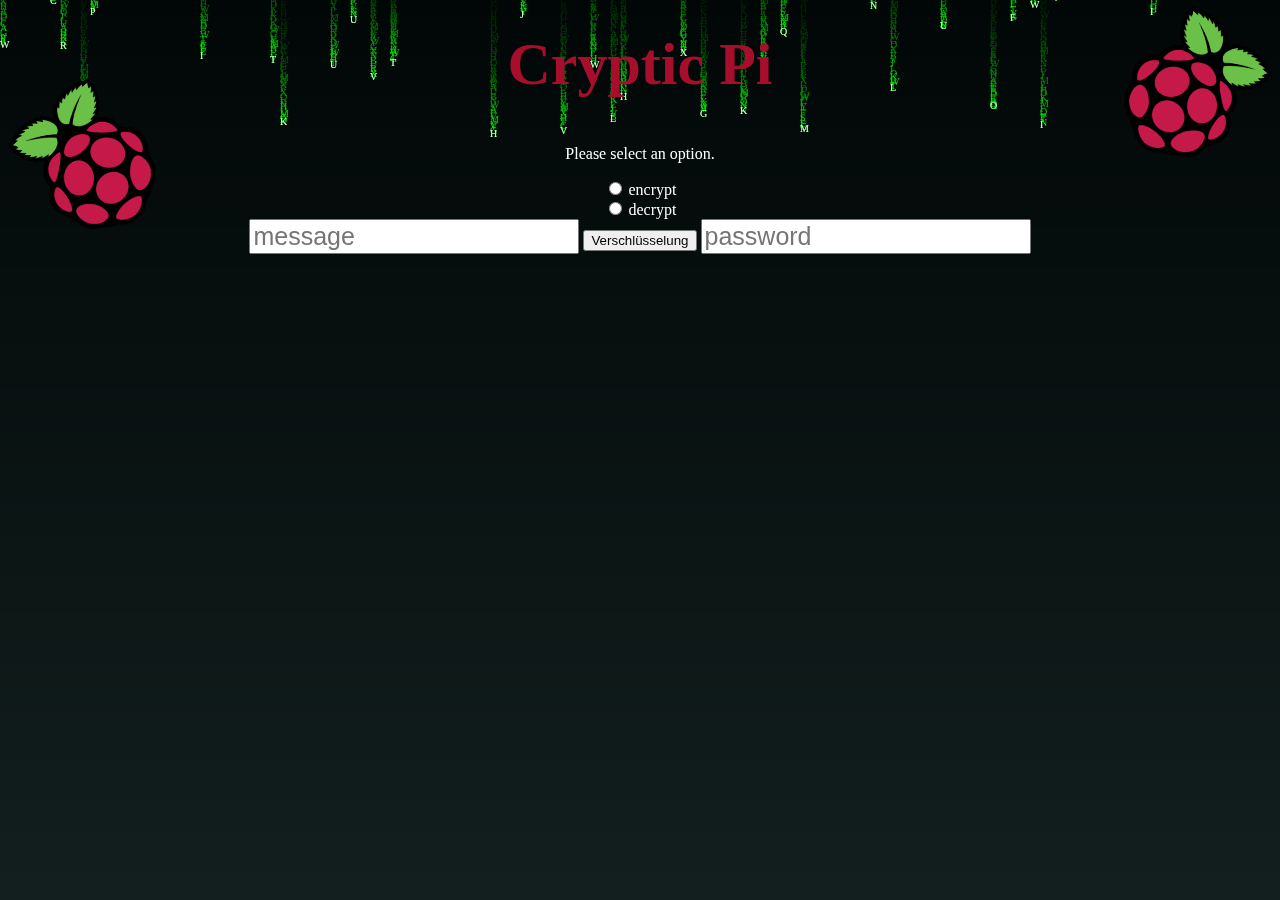
<file: templates/index.HTML>
<!DOCTYPE html>
<html lang="en">
<head>
    <meta charset="UTF-8">
    <meta name="viewport" content="width=device-width, initial-scale=1.0">
    <title>Document</title>
    <style>
        h1 {
            color:rgb(167, 14, 44);
            font-size: 60px;
            font-family:quicksand;
            text-align: center;
            margin: 0;
            padding-top: 30px;
        }
        body {
            background-color:rgb(8, 46, 42);
            background: linear-gradient(#0d3834, #8befe7);
            background-size: cover;
            height: 100vh;
            margin: 0;
            color:white
        }
        .lele{
            text-align: center;
            padding-top: 30px;
            
        }
        .meuanjo{
            font-size: 25px;
        }

        .links-unten{
            height:18vh;
            width:18vh;
            position: absolute;
            bottom: 10px;
            left: 10px;
            transform:rotate(320deg)}
        
            .rechts-oben{
                height: 18vh;
                width: 18vh;
                position: absolute;
                top: 10px;
                right: 10px;
                transform:rotate(40deg)
            }
            body {
margin: 0;
}

canvas {
display: block;
position:absolute;
top:0;
left:0;
}
.rahmen {
position:relative;
z-index: 1;
}
    </style>
</head>
<body>
    <div class="rahmen">

    <h1>Cryptic Pi</h1>
    <form class="lele" method=post action="http://10.0.0.156:5000/sendMessage" >
         <p>Please select an option.</p>
        <input type="radio" id="html" name="encrypt" value="encrypt">
        <label for="html">encrypt</label><br>
        <input type="radio" id="css" name="encrypt" value="decrypt">
        <label for="css">decrypt</label><br>
        <input class="meuanjo" type="text" placeholder="message" name="message">
        <button type = submit> Verschlüsselung </button>
        <input class="meuanjo" type="password" placeholder="password" name="password">
        <img src="4375054_logo_pi_raspberry_icon.png" class="links-unten">
        <img src="4375054_logo_pi_raspberry_icon.png" class="rechts-oben">
         </form>    
        </div>
        <canvas id="canvas">Canvas is not supported in your browser.</canvas>
        <canvas id="canvas2">Canvas is not supported in your browser.</canvas>

        <script>
            var canvas = document.getElementById( 'canvas' ),
		ctx = canvas.getContext( '2d' ),
    canvas2 = document.getElementById( 'canvas2' ),
    ctx2 = canvas2.getContext( '2d' ),
		// full screen dimensions
		cw = window.innerWidth,
		ch = window.innerHeight,
    charArr = ['a','b','c','d','e','f','g','h','i','j','k','l','m','n','o','p','q','r','s','t','u','v','w','x','y','z'],
    maxCharCount = 100,
    fallingCharArr = [],
    fontSize = 10,
    maxColums = cw/(fontSize);
    canvas.width = canvas2.width = cw;
    canvas.height = canvas2.height = ch;


    function randomInt( min, max ) {
    	return Math.floor(Math.random() * ( max - min ) + min);
    }

    function randomFloat( min, max ) {
    	return Math.random() * ( max - min ) + min;
    }

    function Point(x,y)
    {
      this.x = x;
      this.y = y;
    }

    Point.prototype.draw = function(ctx){

      this.value = charArr[randomInt(0,charArr.length-1)].toUpperCase();
      this.speed = randomFloat(1,5);


      ctx2.fillStyle = "rgba(255,255,255,0.8)";
      ctx2.font = fontSize+"px san-serif";
      ctx2.fillText(this.value,this.x,this.y);

        ctx.fillStyle = "#0F0";
        ctx.font = fontSize+"px san-serif";
        ctx.fillText(this.value,this.x,this.y);



        this.y += this.speed;
        if(this.y > ch)
        {
          this.y = randomFloat(-100,0);
          this.speed = randomFloat(2,5);
        }
    }

    for(var i = 0; i < maxColums ; i++) {
      fallingCharArr.push(new Point(i*fontSize,randomFloat(-500,0)));
    }


    var update = function()
    {

    ctx.fillStyle = "rgba(0,0,0,0.05)";
    ctx.fillRect(0,0,cw,ch);

    ctx2.clearRect(0,0,cw,ch);

      var i = fallingCharArr.length;

      while (i--) {
        fallingCharArr[i].draw(ctx);
        var v = fallingCharArr[i];
      }

      requestAnimationFrame(update);
    }

  update();
        </script>
        

</body>
</html>
</file>
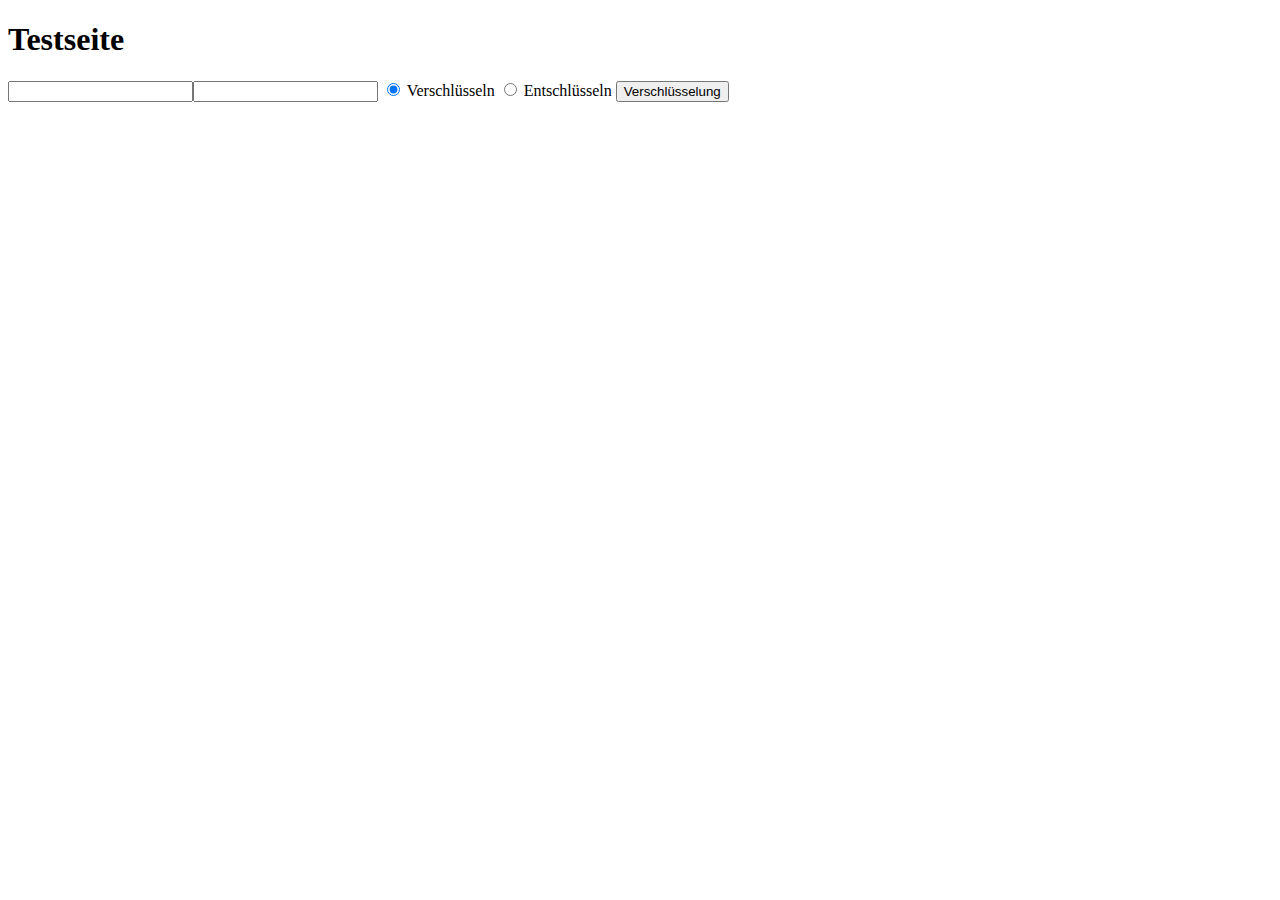
<file: templates/test.html>
<!DOCTYPE html>
<html lang="en">
<head>
    <meta charset="UTF-8">
    <meta name="viewport" content="width=device-width, initial-scale=1.0">
    <title>Document</title>
</head>
<body>
    <h1>Testseite</h1>
    <form method="post" action="http://10.0.0.156:5000/sendMessage"> <input type="text" name="message"><input
            type="password" name="password">
            <input type="radio" name="encrypt" value="encrypt" checked> Verschlüsseln
            <input type="radio" name="encrypt" value="decrypt"> Entschlüsseln
        <button type="submit">Verschlüsselung</button></form>
    
</body>
</html>
</file>
